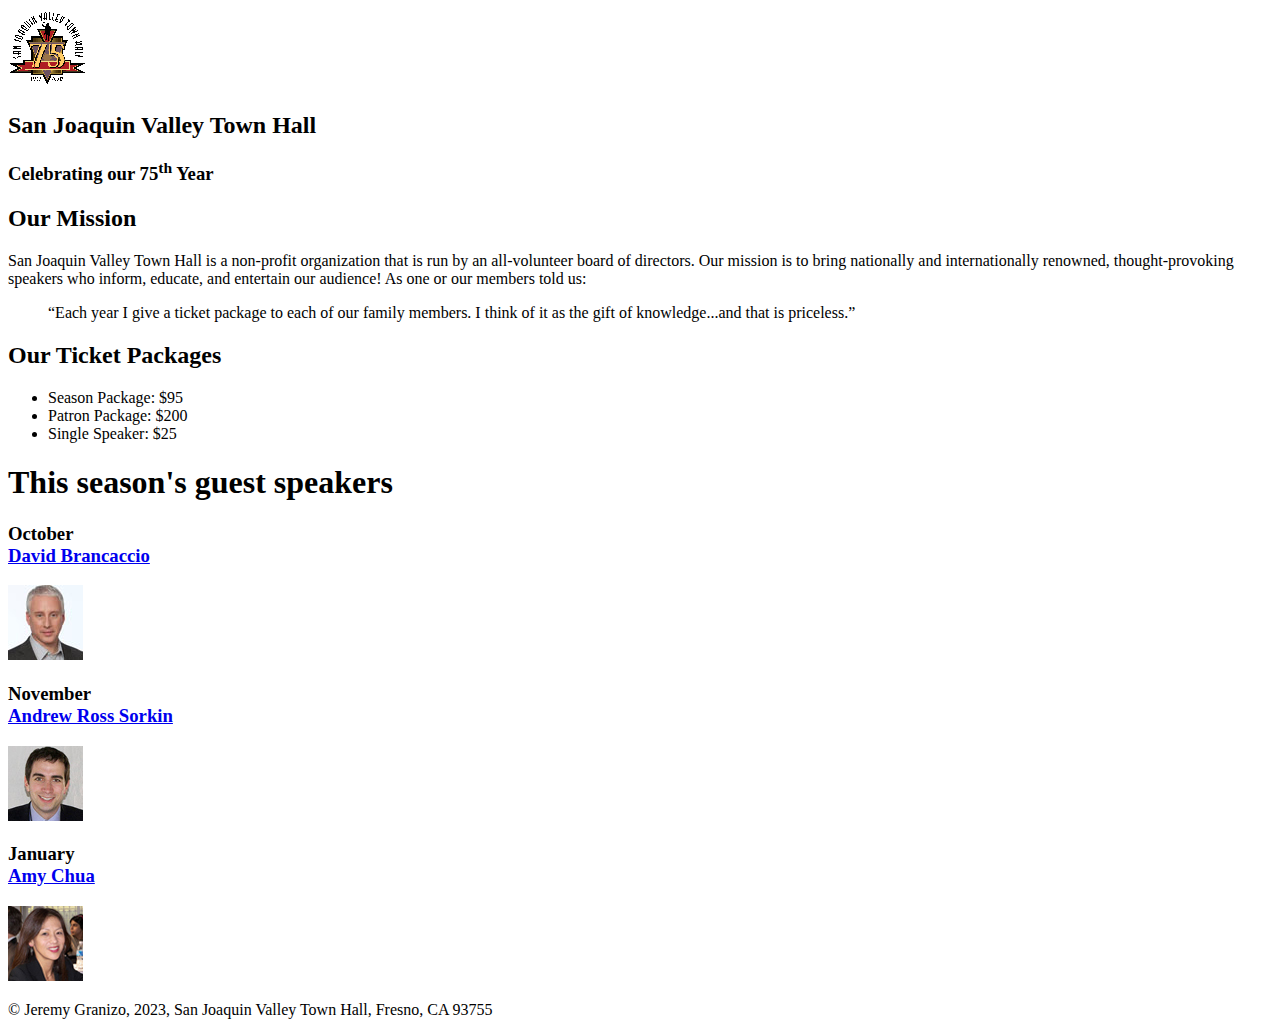
<file: A07/index.html>
<!DOCTYPE html>
<html lang="en">

<head>
	<meta charset="utf-8">
	<title>San Joaquin Valley Town Hall</title>
	<link rel="shortcut icon" href="images/favicon.ico">
</head>

<body>
	<header>
		<img src="images/town_hall_logo.gif" alt="Town Hall logo" height="80">
		<h2>San Joaquin Valley Town Hall</h2>
		<h3>Celebrating our 75<sup>th</sup> Year</h3>
	</header>
	<main>
		<h2>Our Mission</h2>
		<p>San Joaquin Valley Town Hall is a non-profit organization that is run by an 
			all-volunteer board of directors. Our mission is to bring nationally and 
			internationally renowned, thought-provoking speakers who inform, educate, 
			and entertain our audience! As one or our members told us:</p>
		<blockquote>&ldquo;Each year I give a ticket package to each of our family members. 
			I think of it as the gift of knowledge...and that is priceless.&rdquo;</blockquote>

		<h2>Our Ticket Packages</h2>
		<ul>
			<li>Season Package: $95</li>
			<li>Patron Package: $200</li>
			<li>Single Speaker: $25</li>
		</ul>

		<h1>This season's guest speakers</h1>
		<h3>October<br><a href="speakers/brancaccio.html">David Brancaccio</a></h3>
		<img src="images/brancaccio75.jpg" alt="David Brancaccio photo">
		<h3>November<br><a href="speakers/sorkin.html">Andrew Ross Sorkin</a></h3>
		<img src="images/sorkin75.jpg" alt="Andrew Ross Sorkin photo">
		<h3>January<br><a href="speakers/chua.html">Amy Chua</a></h3>
		<img src="images/chua75.jpg" alt="Amy Chua photo">
	</main>
	<footer>
		<p>&copy; Jeremy Granizo, 2023, San Joaquin Valley Town Hall, Fresno, CA 93755</p>
	</footer>
</body>
</html>
</file>
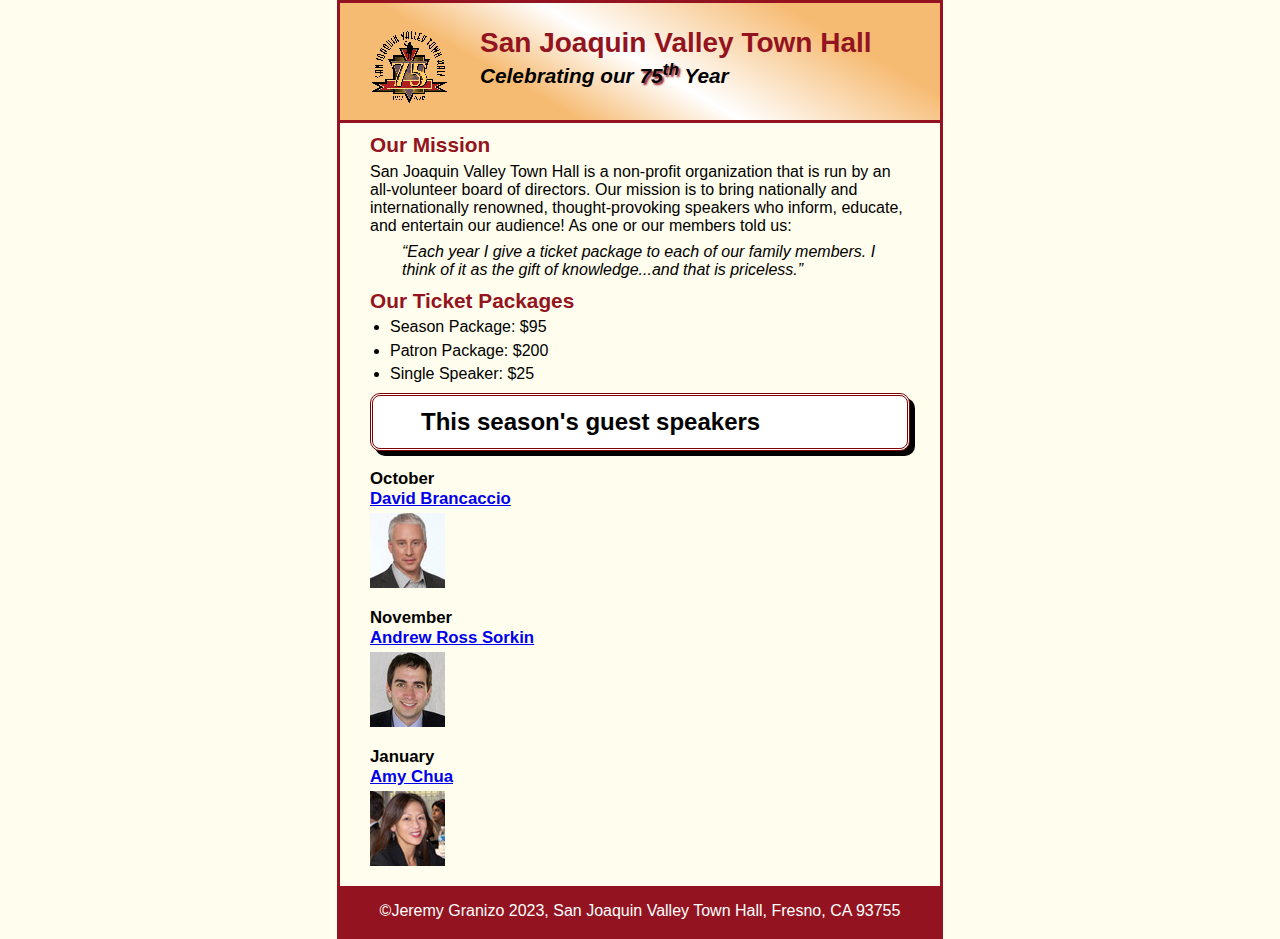
<file: A09/index.html>
<!DOCTYPE html>
<html lang="en">

<head>
	<meta charset="utf-8">
	<title>San Joaquin Valley Town Hall</title>
	<link rel="shortcut icon" href="images/favicon.ico">
	<link rel="stylesheet" href="styles/c5_main.css">
</head>

<body>
	<header>
		<img src="images/town_hall_logo.gif" alt="Town Hall logo" height="80">
		<h2>San Joaquin Valley Town Hall</h2>
		<h3>Celebrating our <span class="shadow">75<sup>th</sup></span> Year</h3>
	</header>
	<main>
		<h2>Our Mission</h2>
		<p>San Joaquin Valley Town Hall is a non-profit organization that is run by an 
			all-volunteer board of directors. Our mission is to bring nationally and 
			internationally renowned, thought-provoking speakers who inform, educate, 
			and entertain our audience! As one or our members told us:</p>
		<blockquote>&ldquo;Each year I give a ticket package to each of our family members. 
			I think of it as the gift of knowledge...and that is priceless.&rdquo;</blockquote>

		<h2>Our Ticket Packages</h2>
		<ul>
			<li>Season Package: $95</li>
			<li>Patron Package: $200</li>
			<li>Single Speaker: $25</li>
		</ul>

		<h1>This season's guest speakers</h1>
		<h3>October<br><a href="speakers/brancaccio.html">David Brancaccio</a></h3>
		<img src="images/brancaccio75.jpg" alt="David Brancaccio photo">
		<h3>November<br><a href="speakers/sorkin.html">Andrew Ross Sorkin</a></h3>
		<img src="images/sorkin75.jpg" alt="Andrew Ross Sorkin photo">
		<h3>January<br><a href="speakers/chua.html">Amy Chua</a></h3>
		<img src="images/chua75.jpg" alt="Amy Chua photo">
	</main>
	<footer>
		<p>&copy;Jeremy Granizo 2023, San Joaquin Valley Town Hall, Fresno, CA 93755</p>
	</footer>
</body>
</html>
</file>
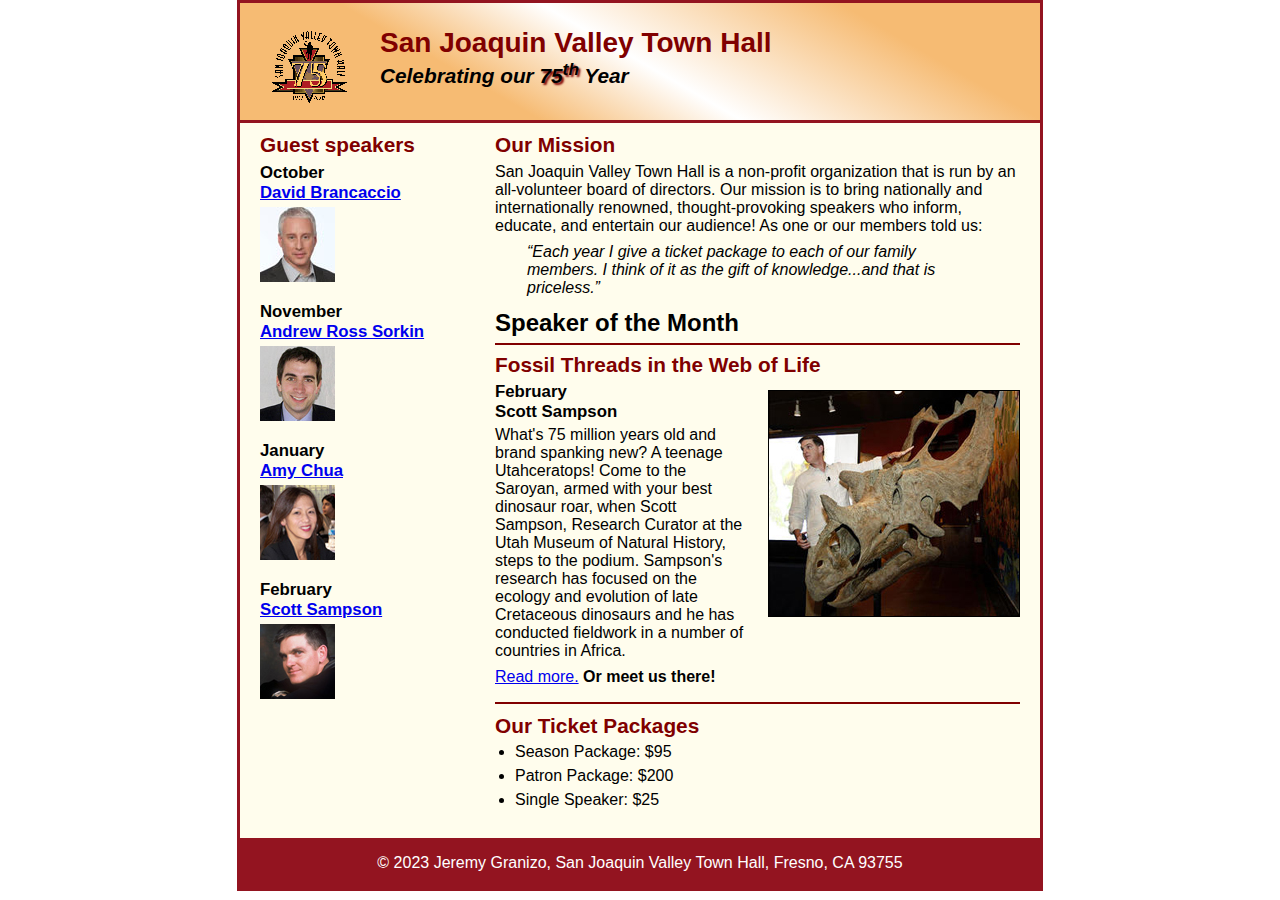
<file: A10/index.html>
<!DOCTYPE html>
<html lang="en">

<head>
	<meta charset="utf-8">
	<title>San Joaquin Valley Town Hall</title>
	<link rel="shortcut icon" href="images/favicon.ico">
	<link rel="stylesheet" href="styles/c6_main.css">
</head>

<body>
	<header>
		<img src="images/town_hall_logo.gif" alt="Town Hall logo" height="80">
		<h2>San Joaquin Valley Town Hall</h2>
		<h3>Celebrating our <span class="shadow">75<sup>th</sup></span> Year</h3>
	</header>
	<main>
		<section>
			<h2>Our Mission</h2>
			<p>San Joaquin Valley Town Hall is a non-profit organization that is run by an 
			   all-volunteer board of directors. Our mission is to bring nationally and 
			   internationally renowned, thought-provoking speakers who inform, educate, 
			   and entertain our audience! As one or our members told us:</p>
			<blockquote>&ldquo;Each year I give a ticket package to each of our family members. 
			I think of it as the gift of knowledge...and that is priceless.&rdquo;</blockquote>
			<h1>Speaker of the Month</h1>
			<article>
				<h2>Fossil Threads in the Web of Life</h2>
				<img src="images/sampson_dinosaur.jpg" alt="Scott Sampson with dinosaur">
				<h3>February<br>
				Scott Sampson</h3>
				<p>What's 75 million years old and brand spanking new? A teenage Utahceratops! 
				Come to the Saroyan, armed with your best dinosaur roar, when Scott Sampson, Research 
				Curator at the Utah Museum of Natural History, steps to the podium. Sampson's research 
				has focused on the ecology and evolution of late Cretaceous dinosaurs and he has conducted 
				fieldwork in a number of countries in Africa.</p>
				<p><a href="speakers/c6_sampson.html">Read more.</a>&nbsp;<b>Or meet us there!</b></p>
			</article>
			
			<h2>Our Ticket Packages</h2>
			<ul>
				<li>Season Package: $95</li>
				<li>Patron Package: $200</li>
				<li>Single Speaker: $25</li>
			</ul>
		</section>
		
		<aside>
			<h2>Guest speakers</h2>
			<h3>October<br><a href="speakers/brancaccio.html">David Brancaccio</a></h3>
			<img src="images/brancaccio75.jpg" alt="David Brancaccio photo">
			<h3>November<br><a href="speakers/sorkin.html">Andrew Ross Sorkin</a></h3>
			<img src="images/sorkin75.jpg" alt="Andrew Ross Sorkin photo">
			<h3>January<br><a href="speakers/chua.html">Amy Chua</a></h3>
			<img src="images/chua75.jpg" alt="Amy Chua photo">
			<h3>February<br><a href="speakers/c6_sampson.html">Scott Sampson</a></h3>
			<img src="images/sampson75.jpg" alt="Scott Sampson photo">
		</aside>
	</main>
	<footer>
		<p>&copy; 2023 Jeremy Granizo, San Joaquin Valley Town Hall, Fresno, CA 93755</p>
	</footer>
</body>
</html>
</file>
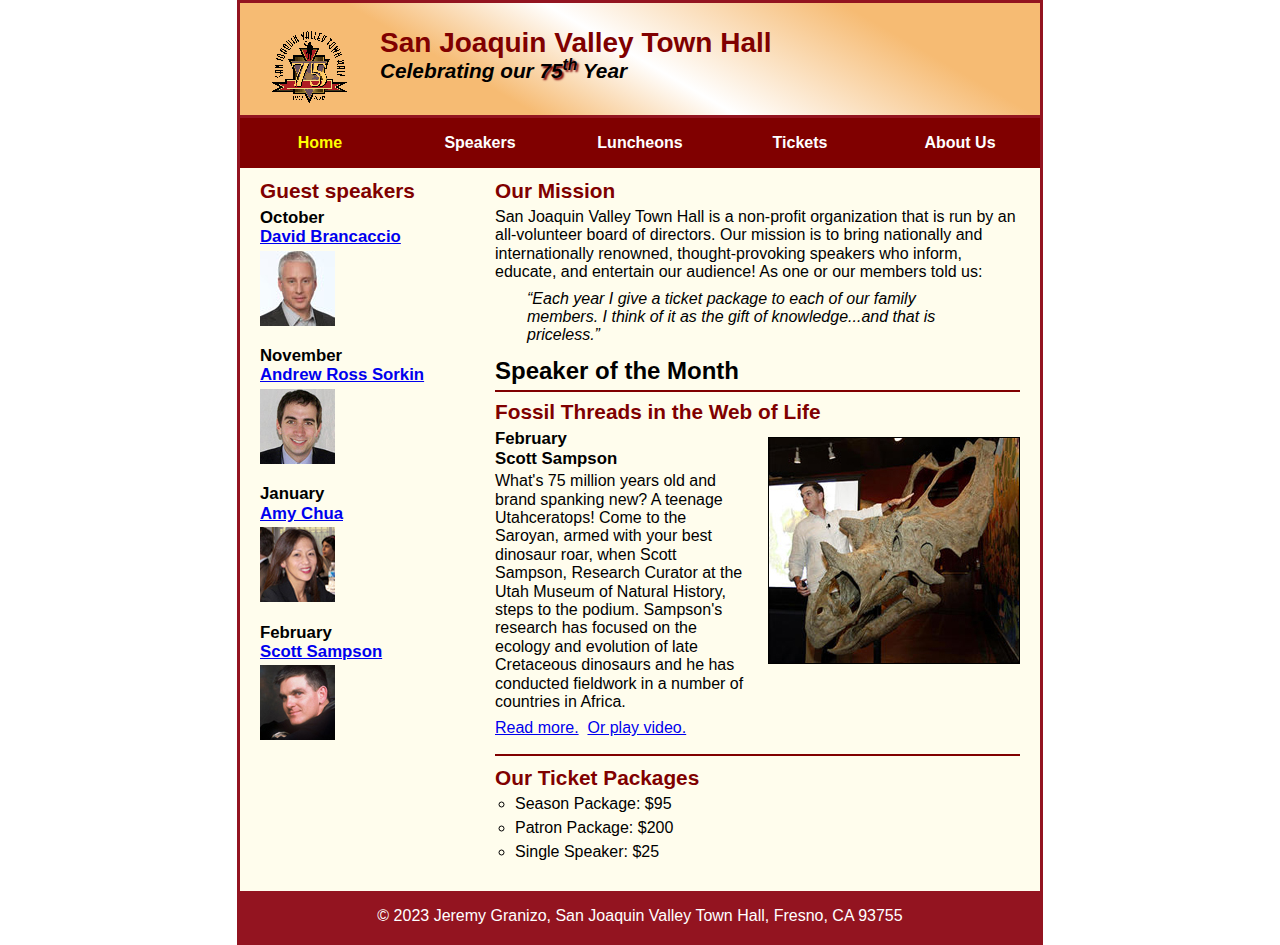
<file: A11/index.html>
<!DOCTYPE html>
<html lang="en">

<head>
	<meta charset="utf-8">
	<title>San Joaquin Valley Town Hall</title>
	<link rel="shortcut icon" href="images/favicon.ico">
	<link rel="stylesheet" href="styles/normalize.css">
	<link rel="stylesheet" href="styles/c7_main.css">
</head>

<body>
	<header>
		<img src="images/town_hall_logo.gif" alt="Town Hall logo" height="80">
		<h2>San Joaquin Valley Town Hall</h2>
		<h3>Celebrating our <span class="shadow">75<sup>th</sup></span> Year</h3>
	</header>
	<nav id="nav_menu">
    	<ul>
        	<li><a href="index.html" class="current">Home</a></li>
        	<li><a href="speakers.html">Speakers</a></li>
        	<li><a href="luncheons.html">Luncheons</a></li>
        	<li><a href="tickets.html">Tickets</a></li>
        	<li><a href="aboutus.html"> About Us</a>
            	<ul>
                	<li><a href="#">Our History</a></li>
                	<li><a href="#">Board of Directors</a></li>
                	<li><a href="#">Past Speakers</a></li>
                	<li><a href="#">Contact Information</a></li>
            	</ul>
        	</li>
    	</ul>
	</nav>
	<main>
		<section>
			<h2>Our Mission</h2>
			<p>San Joaquin Valley Town Hall is a non-profit organization that is run by an 
			   all-volunteer board of directors. Our mission is to bring nationally and 
			   internationally renowned, thought-provoking speakers who inform, educate, 
			   and entertain our audience! As one or our members told us:</p>
			<blockquote>&ldquo;Each year I give a ticket package to each of our family members. 
			I think of it as the gift of knowledge...and that is priceless.&rdquo;</blockquote>
			
			<h1>Speaker of the Month</h1>
			<article>
				<h2>Fossil Threads in the Web of Life</h2>
				<img src="images/sampson_dinosaur.jpg" alt="Scott Sampson with dinosaur">
				<h3>February<br>
				Scott Sampson</h3>
				<p>What's 75 million years old and brand spanking new? A teenage Utahceratops! 
				Come to the Saroyan, armed with your best dinosaur roar, when Scott Sampson, Research 
				Curator at the Utah Museum of Natural History, steps to the podium. Sampson's research 
				has focused on the ecology and evolution of late Cretaceous dinosaurs and he has conducted 
				fieldwork in a number of countries in Africa.</p>
				<p>
					<a href="speakers/c7_sampson.html">Read more.</a>&nbsp;
					<a href="media/sampson.mp4" target="_blank">Or play video.</a>
				</p>
			</article>
			
			<h2>Our Ticket Packages</h2>
			<ul>
				<li>Season Package: $95</li>
				<li>Patron Package: $200</li>
				<li>Single Speaker: $25</li>
			</ul>
		</section>
		<aside>
			<h2>Guest speakers</h2>
			<h3>October<br><a href="speakers/brancaccio.html">David Brancaccio</a></h3>
			<img src="images/brancaccio75.jpg" alt="David Brancaccio photo">
			<h3>November<br><a href="speakers/sorkin.html">Andrew Ross Sorkin</a></h3>
			<img src="images/sorkin75.jpg" alt="Andrew Ross Sorkin photo">
			<h3>January<br><a href="speakers/chua.html">Amy Chua</a></h3>
			<img src="images/chua75.jpg" alt="Amy Chua photo">
			<h3>February<br><a href="speakers/c7_sampson.html">Scott Sampson</a></h3>
			<img src="images/sampson75.jpg" alt="Scott Sampson photo">
		</aside>
	</main>
	<footer>
		<p>&copy; 2023 Jeremy Granizo, San Joaquin Valley Town Hall, Fresno, CA 93755</p>
	</footer>
</body>
</html>
</file>
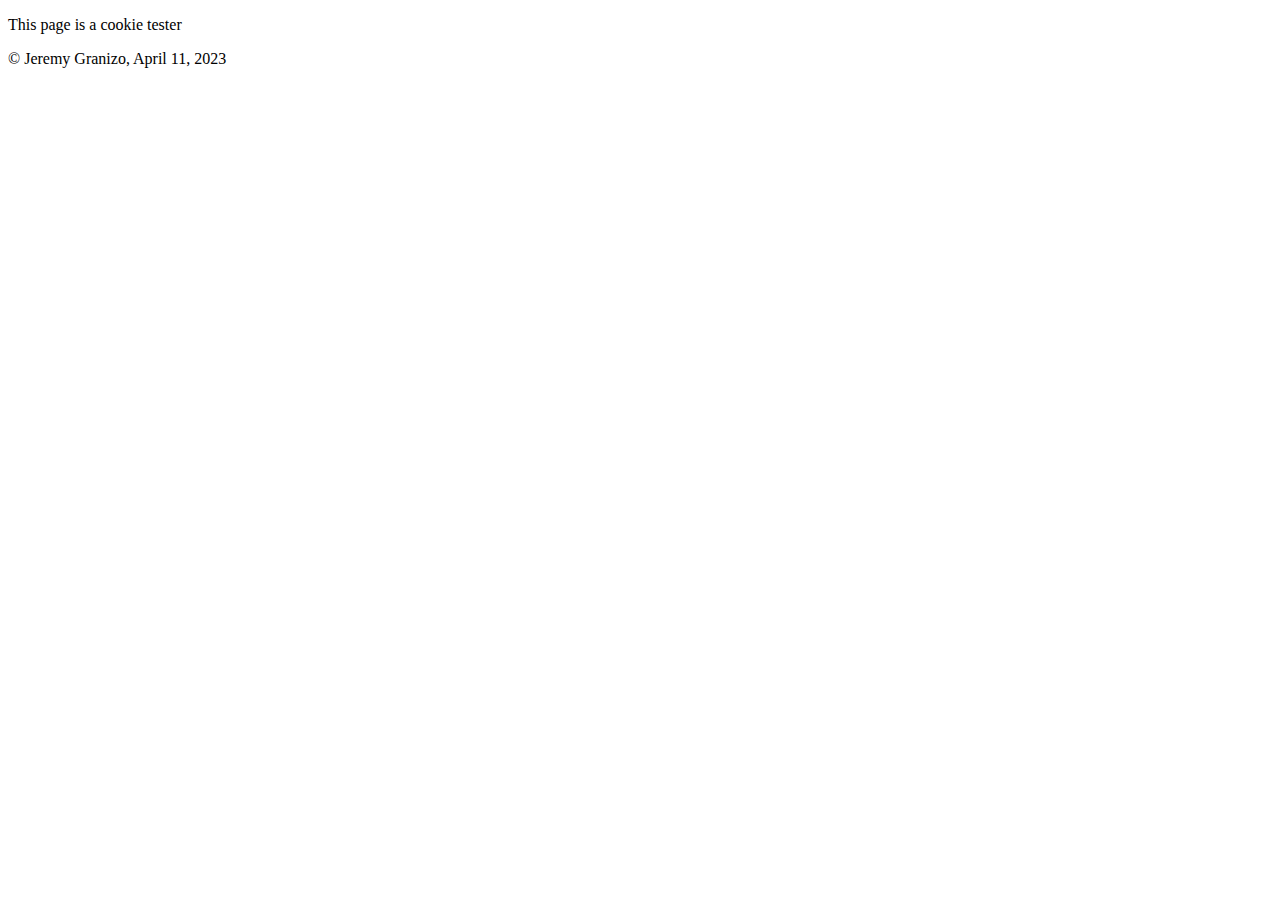
<file: A12/index.html>
<!DOCTYPE html>
<html>

<head>
    <script>
        function setCookie(cname,cvalue,exdays) {
            var d = new Date();
            d.setTime(d.getTime() + (exdays*24*60*60*1000));
            var expires = "expires=" + d.toGMTString();
            document.cookie = cname + "=" + cvalue + ";" + expires + ";path=/";
        }

        function getCookie(cname) {
            var name = cname + "=";
            var decodedCookie = decodeURIComponent(document.cookie);
            var ca = decodedCookie.split(';');
            for(var i = 0; i < ca.length; i++) {
                var c = ca[i];
                while (c.charAt(0) == ' ') {
                    c = c.substring(1);
                }
                if (c.indexOf(name) == 0) {
                    return c.substring(name.length, c.length);
                }
            }
            return "";
        }

        function checkCookie() {
            var user=getCookie("username");
            if (user != "") {
                alert("Welcome back " + user);
            }
            else {
                user = prompt("Please enter your name:","");
                if (user != "" && user != null) {
                    setCookie("username", user, 13);
                }
            }
        }
    </script>
</head>

<body onload="checkCookie()"></body>
<p>This page is a cookie tester</p>

<footer>
    <p>&copy;  Jeremy Granizo, April 11, 2023</p>
</footer>

</html>
</file>
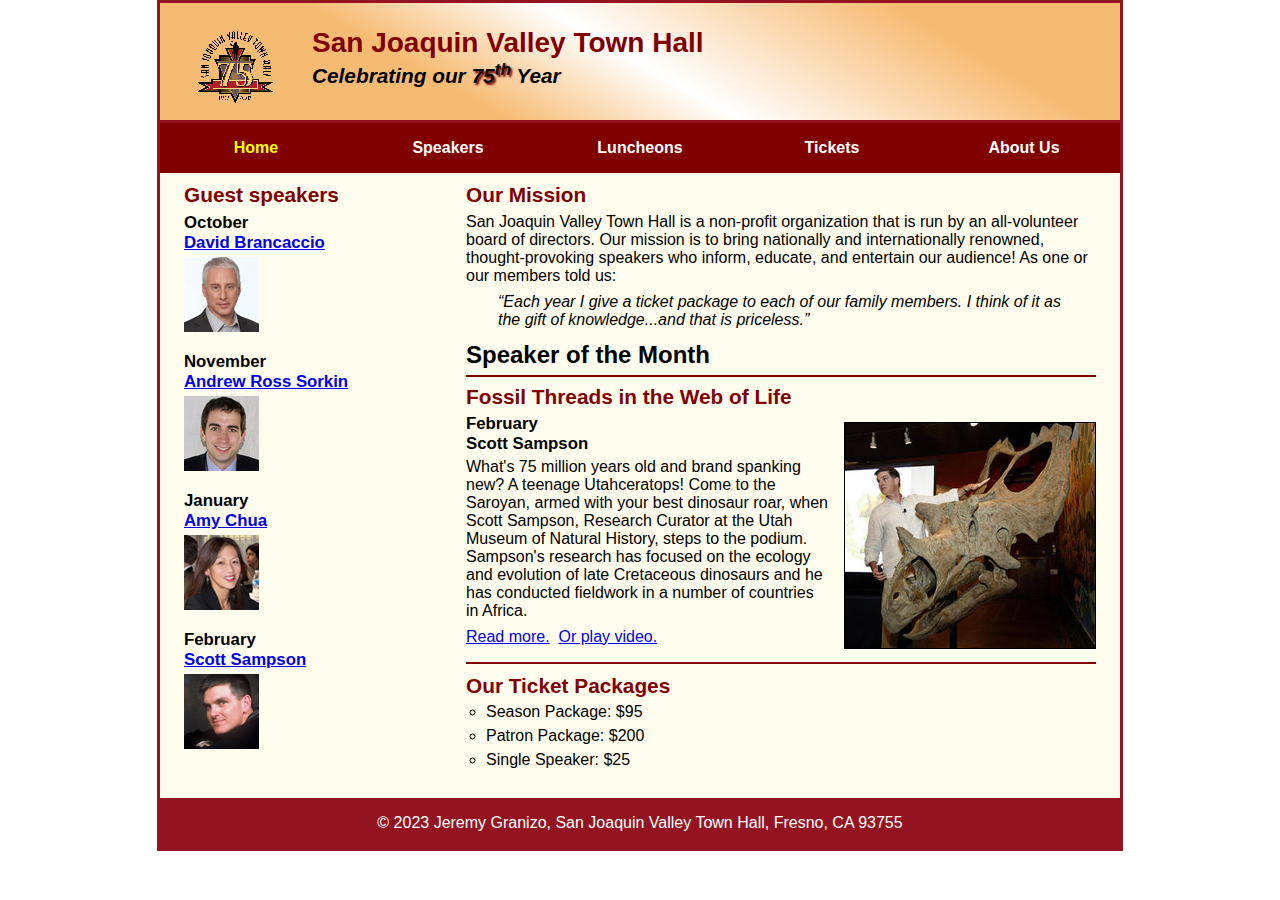
<file: A13/index.html>
<!DOCTYPE html>
<html lang="en">

<head>
	<meta charset="utf-8">
	<meta name="viewport" content="width=device-width, initial-scale=1">
	<title>San Joaquin Valley Town Hall</title>
	<link rel="shortcut icon" href="images/favicon.ico">
	<link rel="stylesheet" href="styles/c8_main.css">
    <link rel="stylesheet" href="styles/slicknav.css">
    <script src="https://code.jquery.com/jquery-3.6.0.min.js"></script>
    <script src="js/jquery.slicknav.min.js"></script>
	<script type="text/javascript">
    	$(document).ready(function(){
			$('#nav_menu').slicknav({prependTo:"#mobile_menu"});
    	});
    </script>
</head>

<body>
	<header>
		<img src="images/town_hall_logo.gif" alt="Town Hall logo" height="80">
		<h2>San Joaquin Valley Town Hall</h2>
		<h3>Celebrating our <span class="shadow">75<sup>th</sup></span> Year</h3>
	</header>
    <nav id="mobile_menu"></nav>
	<nav id="nav_menu">
    	<ul>
        	<li><a href="index.html" class="current">Home</a></li>
        	<li><a href="speakers.html">Speakers</a></li>
        	<li><a href="luncheons.html">Luncheons</a></li>
        	<li><a href="tickets.html">Tickets</a></li>
        	<li><a href="aboutus.html"> About Us</a>
            	<ul>
                	<li><a href="#">Our History</a></li>
                	<li><a href="#">Board of Directors</a></li>
                	<li><a href="#">Past Speakers</a></li>
                	<li><a href="#">Contact Information</a></li>
            	</ul>
        	</li>
    	</ul>
	</nav>
	<main>
		<section>
			<h2>Our Mission</h2>
			<p>San Joaquin Valley Town Hall is a non-profit organization that is run by an 
			   all-volunteer board of directors. Our mission is to bring nationally and 
			   internationally renowned, thought-provoking speakers who inform, educate, 
			   and entertain our audience! As one or our members told us:</p>
			<blockquote>&ldquo;Each year I give a ticket package to each of our family members. 
			I think of it as the gift of knowledge...and that is priceless.&rdquo;</blockquote>
			
			<h1>Speaker of the Month</h1>
			<article>
				<h2>Fossil Threads in the Web of Life</h2>
				<img src="images/sampson_dinosaur.jpg" alt="Scott Sampson with dinosaur">
				<h3>February<br>
				Scott Sampson</h3>
				<p>What's 75 million years old and brand spanking new? A teenage Utahceratops! 
				Come to the Saroyan, armed with your best dinosaur roar, when Scott Sampson, Research 
				Curator at the Utah Museum of Natural History, steps to the podium. Sampson's research 
				has focused on the ecology and evolution of late Cretaceous dinosaurs and he has conducted 
				fieldwork in a number of countries in Africa.</p>
				<p>
					<a href="speakers/c7_sampson.html">Read more.</a>&nbsp;
					<a href="media/sampson.swf" target="_blank">Or play video.</a>
				</p>
			</article>
			
			<h2>Our Ticket Packages</h2>
			<ul>
				<li>Season Package: $95</li>
				<li>Patron Package: $200</li>
				<li>Single Speaker: $25</li>
			</ul>
		</section>
		<aside>
			<h2>Guest speakers</h2>
			<div id="speakers">
			<h3>October<br><a href="speakers/brancaccio.html">David Brancaccio</a></h3>
			<img src="images/brancaccio75.jpg" alt="David Brancaccio photo">
			<h3>November<br><a href="speakers/sorkin.html">Andrew Ross Sorkin</a></h3>
			<img src="images/sorkin75.jpg" alt="Andrew Ross Sorkin photo">
			<h3>January<br><a href="speakers/chua.html">Amy Chua</a></h3>
			<img src="images/chua75.jpg" alt="Amy Chua photo">
			<h3>February<br><a href="speakers/c7_sampson.html">Scott Sampson</a></h3>
			<img src="images/sampson75.jpg" alt="Scott Sampson photo">
			</div>
		</aside>
	</main>
	<footer>
		<p>&copy; 2023 Jeremy Granizo, San Joaquin Valley Town Hall, Fresno, CA 93755</p>
	</footer>
</body>
</html>
</file>
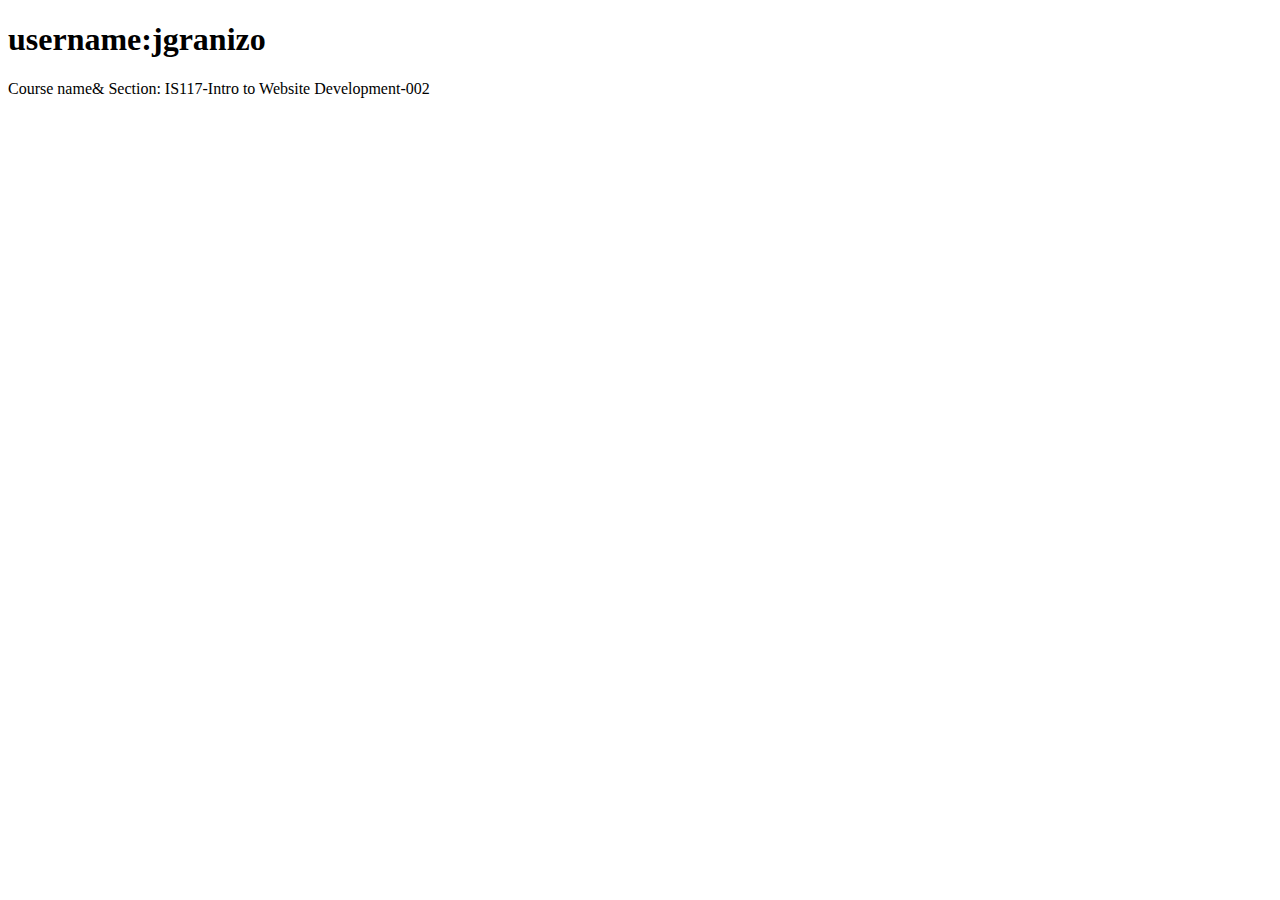
<file: A06/my-first-web-page.html>
<!DOCTYPE html>
<html lang="en">
<head>
  <meta charset="UTF-8">
  <title>A06</title>


</head>
<body>
<h1>username:jgranizo</h1>
<p>Course name& Section: IS117-Intro to Website Development-002</p>
</body>
</html>
</file>
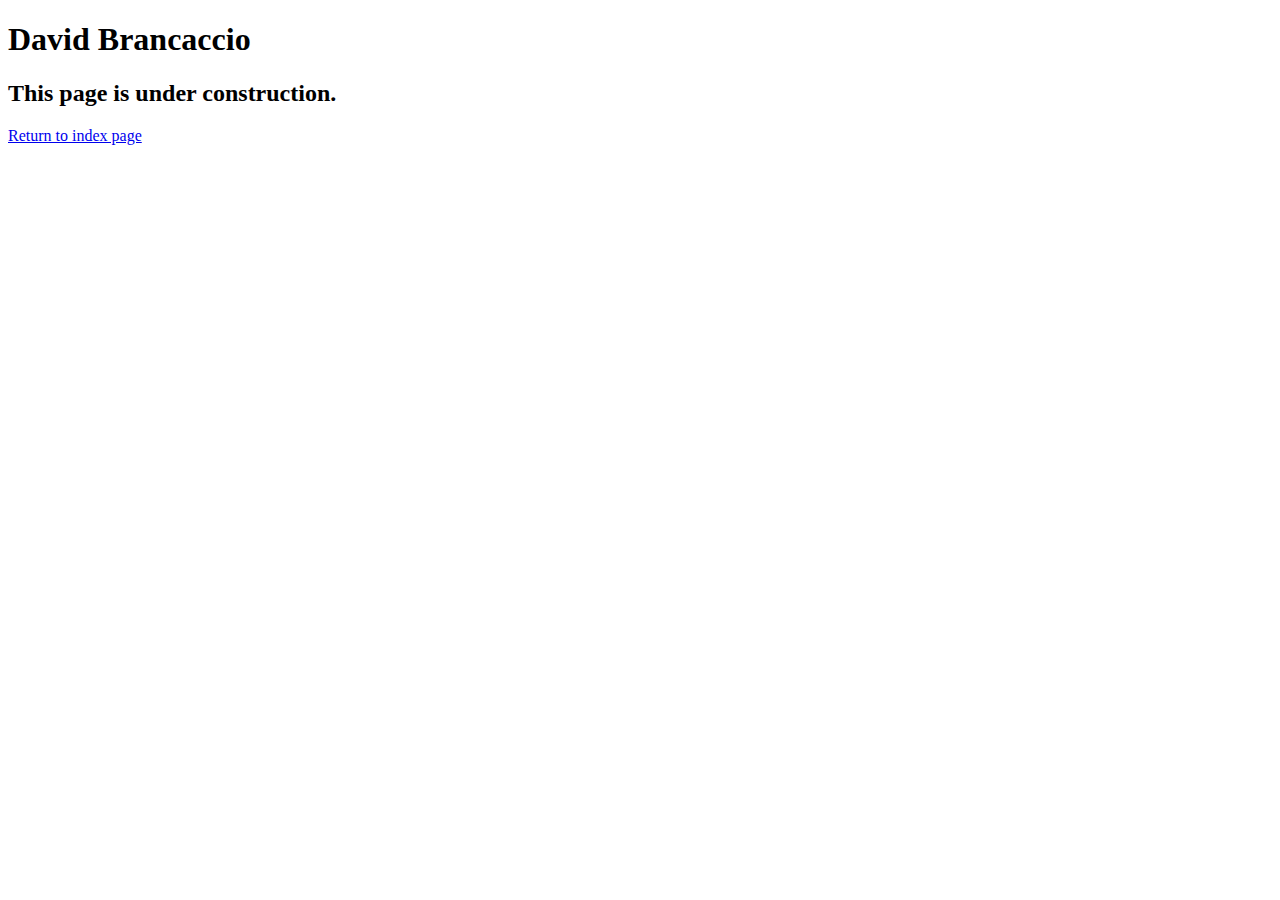
<file: A07/speakers/brancaccio.html>
<!DOCTYPE html>
<html lang="en">

<head>
	<meta charset="utf-8">
	<title>San Joaquin Valley Town Hall</title>
	<link rel="shortcut icon" href="images/favicon.ico">
</head>

<body>
    <main>
	    <h1>David Brancaccio</h1>
	    <h2>This page is under construction.</h2>
	    <a href="../index.html"><p>Return to index page</p></a>
    </main>
</body>

</html>
</file>
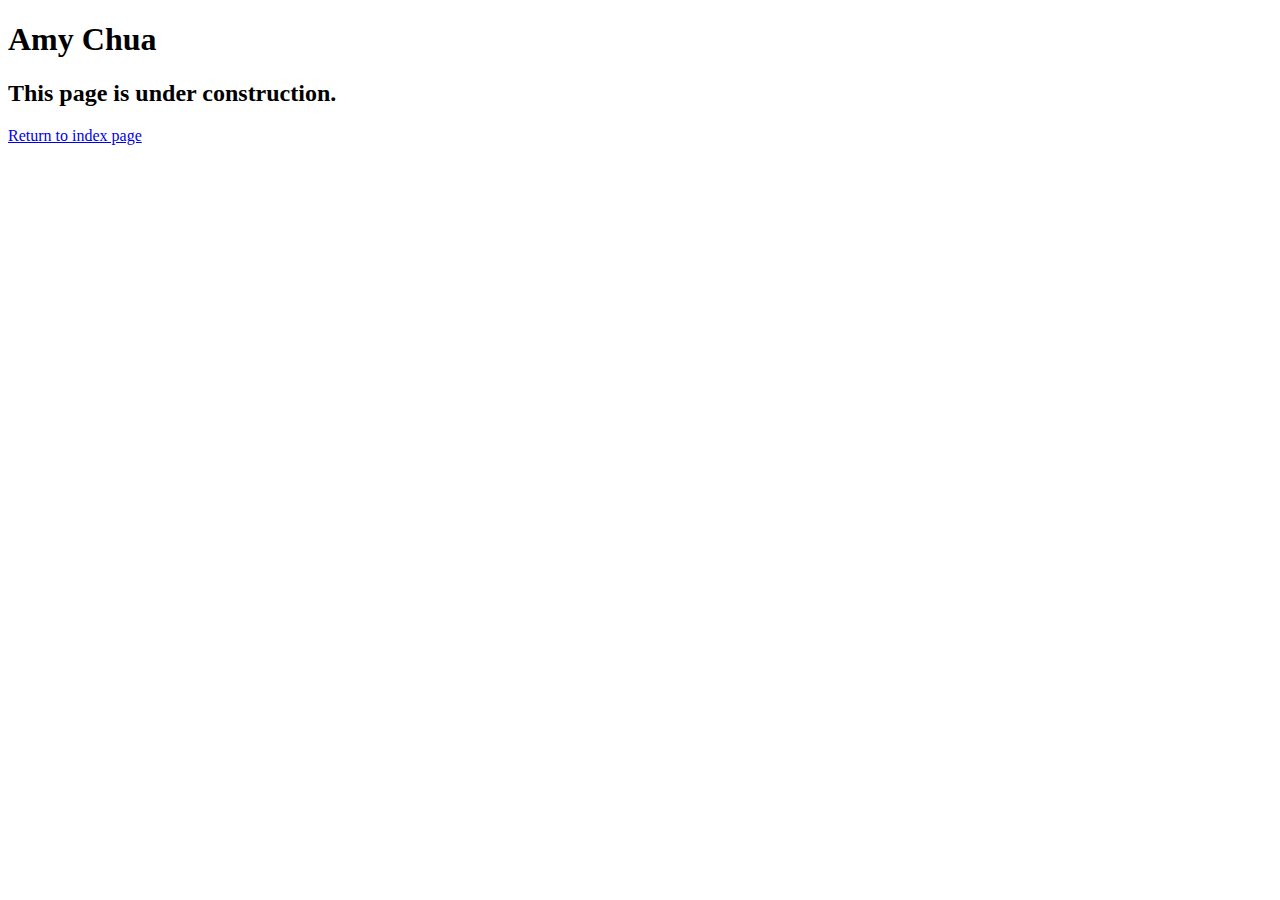
<file: A07/speakers/chua.html>
<!DOCTYPE html>
<html lang="en">

<head>
	<meta charset="utf-8">
	<title>San Joaquin Valley Town Hall</title>
	<link rel="shortcut icon" href="images/favicon.ico">
</head>

<body>
	<main>
		<h1>Amy Chua</h1>
		<h2>This page is under construction.</h2>
			<a href="../index.html"><p>Return to index page</p></a>
	</main>
</body>

</html>
</file>
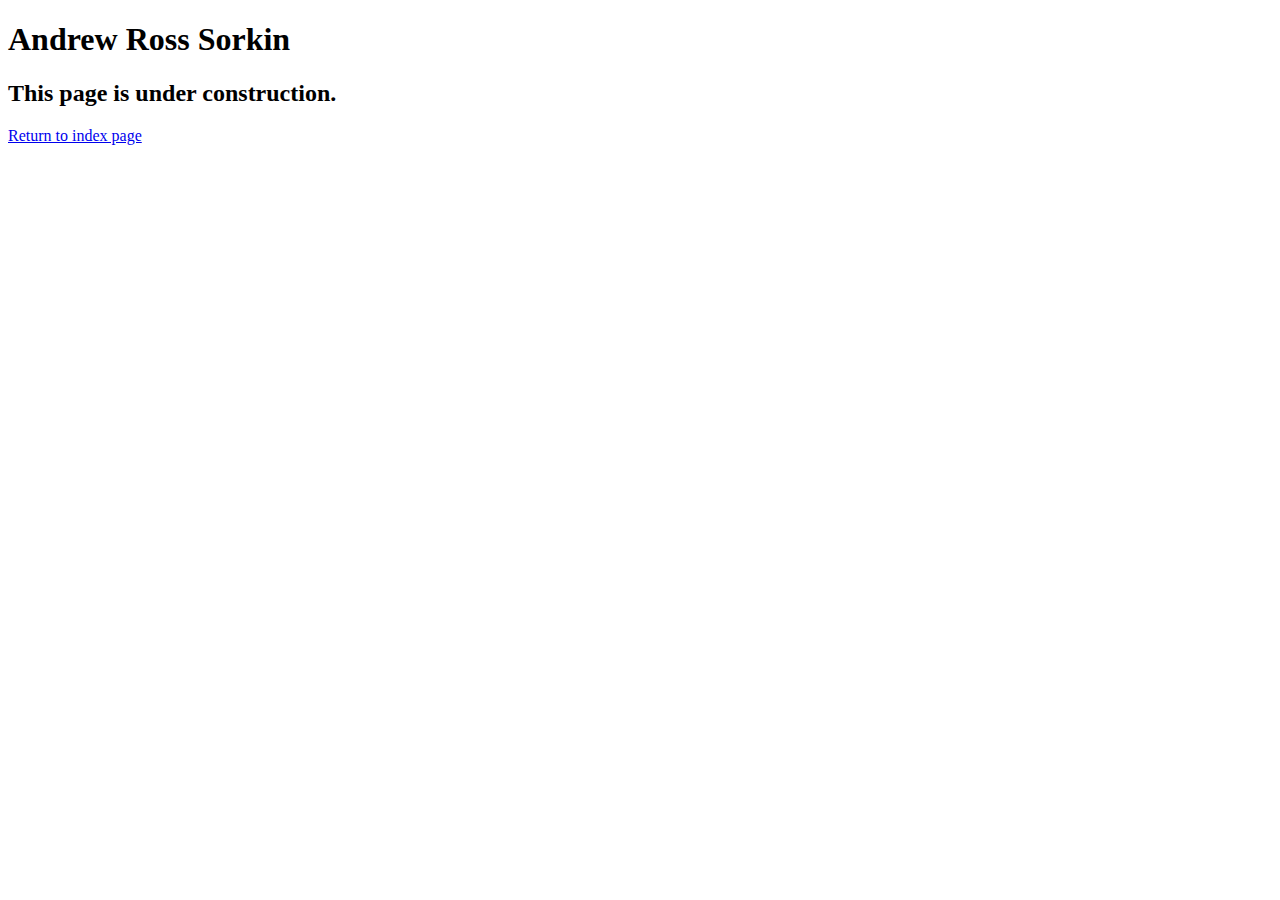
<file: A07/speakers/sorkin.html>
<!DOCTYPE html>
<html lang="en">

<head>
	<meta charset="utf-8">
	<title>San Joaquin Valley Town Hall</title>
	<link rel="shortcut icon" href="images/favicon.ico">
</head>

<body>
	<main>
		<h1>Andrew Ross Sorkin</h1>
		<h2>This page is under construction.</h2>
		<a href="../index.html"><p>Return to index page</p></a>
	</main>
</body>

</html>
</file>
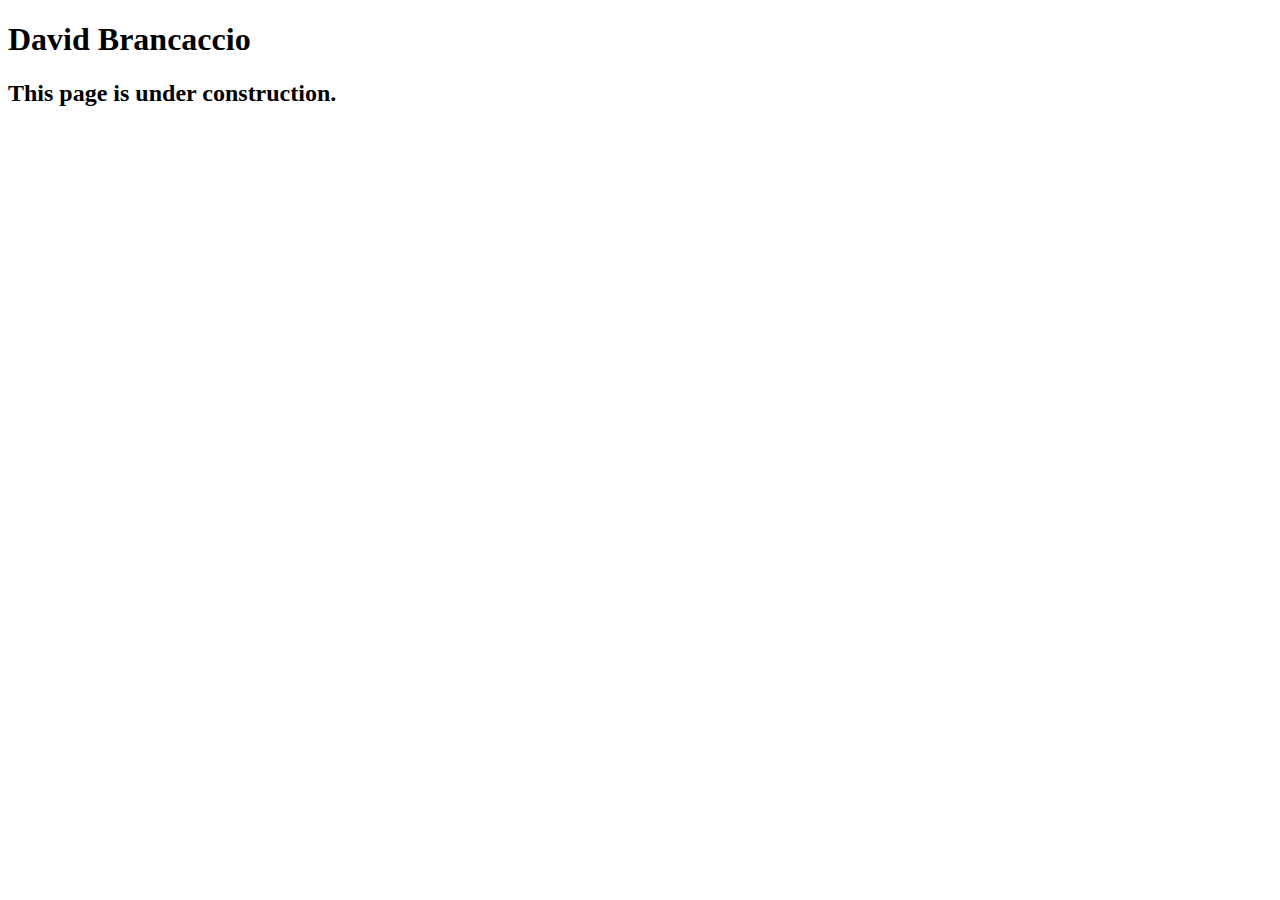
<file: A09/speakers/brancaccio.html>
<!DOCTYPE html>
<html lang="en">

<head>
	<meta charset="utf-8">
	<title>San Joaquin Valley Town Hall</title>
	<link rel="shortcut icon" href="images/favicon.ico">
</head>

<body>
    <main>
	    <h1>David Brancaccio</h1>
	    <h2>This page is under construction.</h2>	        
    </main>
</body>

</html>
</file>
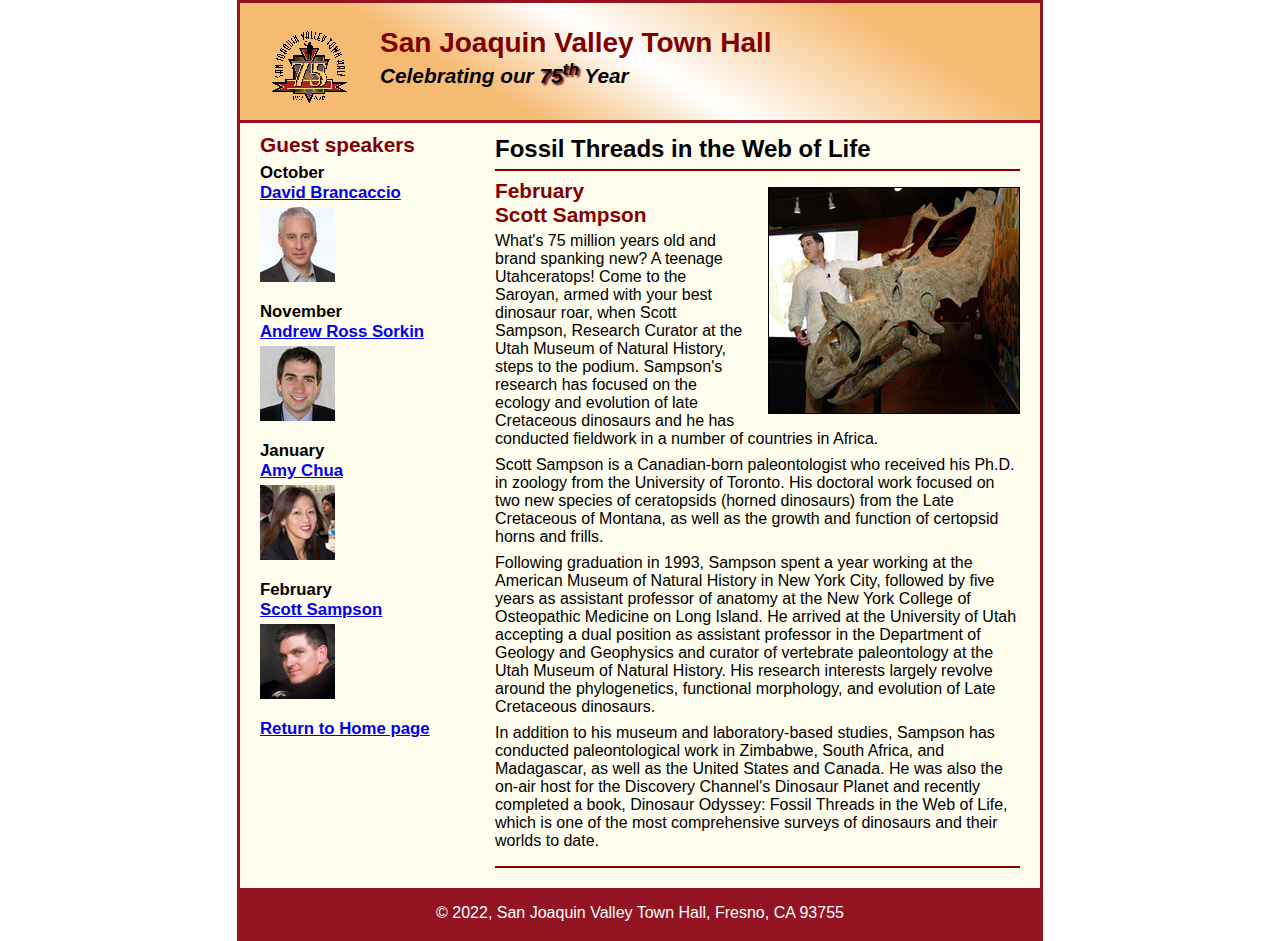
<file: A09/speakers/c6_sampson.html>
<!DOCTYPE html>
<html lang="en">

<head>
	<meta charset="utf-8">
	<title>San Joaquin Valley Town Hall</title>
	<link rel="shortcut icon" href="../images/favicon.ico">
	<link rel="stylesheet" href="../styles/c6_speaker.css">
</head>

<body>
	<header>
		<img src="../images/town_hall_logo.gif" alt="Town Hall logo" height="80">
		<h2>San Joaquin Valley Town Hall</h2>
		<h3>Celebrating our <span class="shadow">75<sup>th</sup></span> Year</h3>
	</header>
	<main>
		<section>
			<h1>Fossil Threads in the Web of Life</h1>
			<article>
				<img src="../images/sampson_dinosaur.jpg" alt="Scott Sampson with dinosaur">
				<h2>February<br>Scott Sampson</h2>
				<p>What's 75 million years old and brand spanking new? A teenage Utahceratops! Come to the 
				   Saroyan, armed with your best dinosaur roar, when Scott Sampson, Research Curator at the 
				   Utah Museum of Natural History, steps to the podium. Sampson's research has focused on the 
				   ecology and evolution of late Cretaceous dinosaurs and he has conducted fieldwork in a number 
				   of countries in Africa.</p>
				<p>Scott Sampson is a Canadian-born paleontologist who received his Ph.D. in zoology from the 
				   University of Toronto. His doctoral work focused on two new species of ceratopsids (horned 
				   dinosaurs) from the Late Cretaceous of Montana, as well as the growth and function of certopsid 
				   horns and frills.</p>
				<p>Following graduation in 1993, Sampson spent a year working at the American Museum of Natural 
				   History in New York City, followed by five years as assistant professor of anatomy at the New 
				   York College of Osteopathic Medicine on Long Island. He arrived at the University of Utah 
				   accepting a dual position as assistant professor in the Department of Geology and Geophysics 
				   and curator of vertebrate paleontology at the Utah Museum of Natural History. His research 
				   interests largely revolve around the phylogenetics, functional morphology, and evolution of 
				   Late Cretaceous dinosaurs.</p>
				<p>In addition to his museum and laboratory-based studies, Sampson has conducted paleontological 
				   work in Zimbabwe, South Africa, and Madagascar, as well as the United States and Canada. He was 
				   also the on-air host for the Discovery Channel's Dinosaur Planet and recently completed a book, 
				   Dinosaur Odyssey: Fossil Threads in the Web of Life, which is one of the most 
				   comprehensive surveys of dinosaurs and their worlds to date.</p>
			</article>
		</section>
		
		<aside>
			<h2>Guest speakers</h2>
			<h3>October<br><a href="../speakers/brancaccio.html">David Brancaccio</a></h3>
			<img src="../images/brancaccio75.jpg" alt="David Brancaccio photo">
			<h3>November<br><a href="../speakers/sorkin.html">Andrew Ross Sorkin</a></h3>
			<img src="../images/sorkin75.jpg" alt="Andrew Ross Sorkin photo">
			<h3>January<br><a href="../speakers/chua.html">Amy Chua</a></h3>
			<img src="../images/chua75.jpg" alt="Amy Chua photo">
			<h3>February<br><a href="../speakers/c6_sampson.html">Scott Sampson</a></h3>
			<img src="../images/sampson75.jpg" alt="Scott Sampson photo">
			<h3><a href="../c6_index.html">Return to Home page</a></h3>
		</aside>
	</main>
	<footer>
		<p>&copy; 2022, San Joaquin Valley Town Hall, Fresno, CA 93755</p>
	</footer>
</body>
</html>
</file>
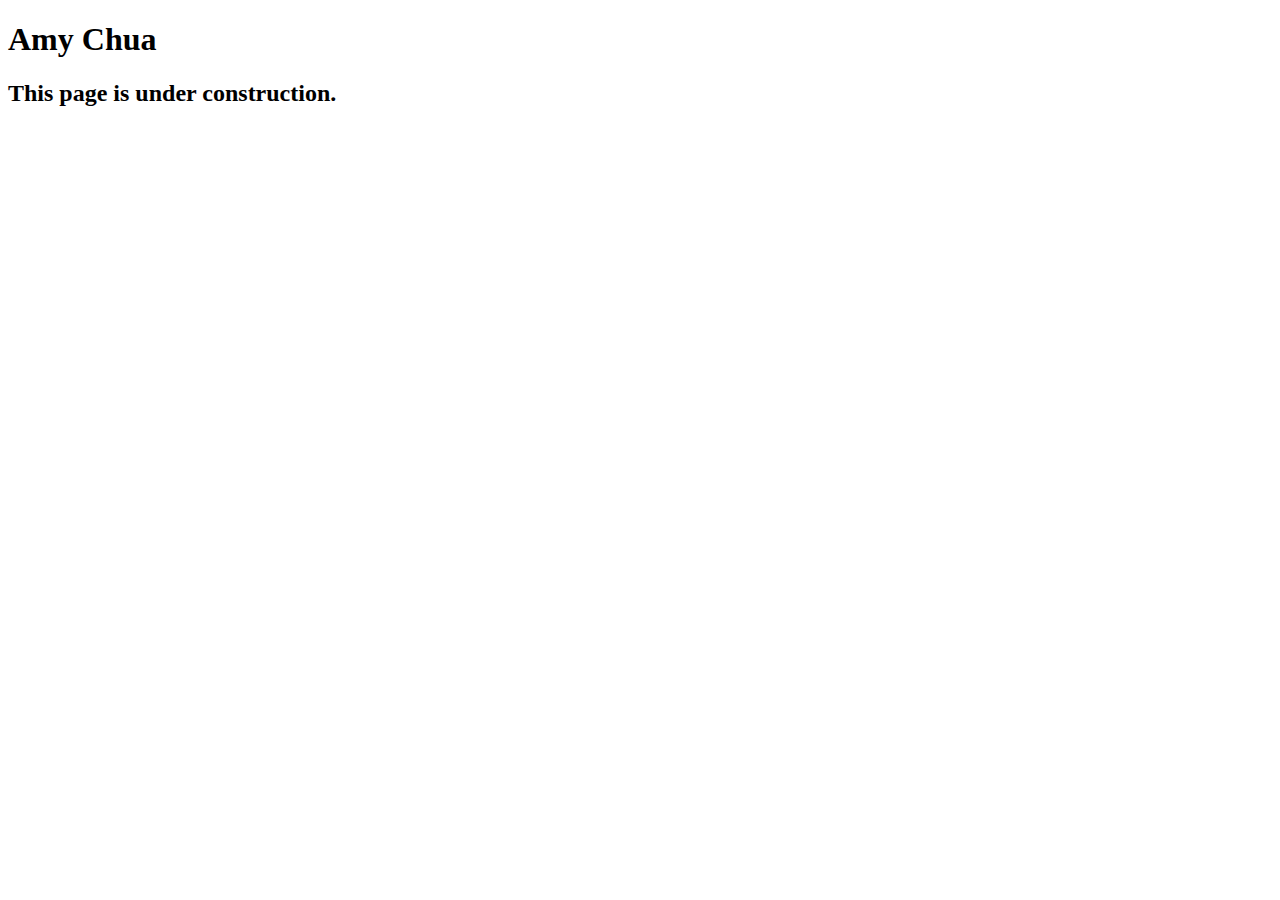
<file: A09/speakers/chua.html>
<!DOCTYPE html>
<html lang="en">

<head>
	<meta charset="utf-8">
	<title>San Joaquin Valley Town Hall</title>
	<link rel="shortcut icon" href="images/favicon.ico">
</head>

<body>
	<main>
		<h1>Amy Chua</h1>
		<h2>This page is under construction.</h2>
	</main>
</body>

</html>
</file>
<file: A09/styles/c5_main.css>
/* custom property */
:root {
	--global-color-1: #931420;
}
*{
margin:0;
padding:0;
}
/* the styles for the elements */
body {

	font-family: Arial, Helvetica, sans-serif;
    font-size: 100%;
	width: 600px;
    margin: 0 auto;
	border: 3px solid #931420;
	background-color: #fffded;


}
a:focus, a:hover {
	font-style: italic;
}

/* the styles for the header */
header{
	padding: 1.5em 0 2em 0;
	border-bottom: 3px solid #931420;
	background-image: -moz-linear-gradient(
			30deg, #f6bb73 0%, #f6bb73 30%, white 50%, #f6bb73 80%, #f6bb73 100%);
	background-image: -webkit-linear-gradient(
			30deg, #f6bb73 0%, #f6bb73 30%, white 50%, #f6bb73 80%, #f6bb73 100%);
	background-image: -o-linear-gradient(
			30deg, #f6bb73 0%, #f6bb73 30%, white 50%, #f6bb73 80%, #f6bb73 100%);
	background-image: linear-gradient(
			30deg, #f6bb73 0%, #f6bb73 30%, white 50%, #f6bb73 80%, #f6bb73 100%);
}
header h2 {
	font-size: 175%;
	color: var(--global-color-1);

}
header h3 {
	font-size: 130%;
	font-style: italic;

}
header img {
	float: left;
	padding: 0 30px;
}
.shadow {
	text-shadow: 2px 2px 2px var(--global-color-1);
}
/* the styles for the main content */
main {
	clear: left;
}
main{
	padding: 0 30px;
}
main h1 {
	font-size: 150%;
	border: 3px double #800000;
	margin-bottom: .75em;
	border-radius: 10px;
	box-shadow: 5px 5px;
	padding: .5em 0 .5em 2em;
	background-color: white;
}
main h2 {
	color: var(--global-color-1);
	font-size: 130%;
	padding: .5em 0 .25em 0;
}
main h3 {
	font-size: 105%;
	padding-bottom: .25em;
}
main img {
	padding-bottom: 1em;
}
main p {
	padding-bottom: .5em;
}
main blockquote {
	padding: 0 2em;
	font-style: italic;
}
main ul {
	padding: 0 0 .25em 1.25em;
}
main li {
	padding-bottom: .35em;
}

/* the styles for the footer */
footer{
	background-color: #931420;
}
footer p {
	text-align: center;
	color: white;
	padding: 1em 0;
}
</file>
<file: A10/styles/c6_main.css>
/* the styles for the elements */
* {
	margin: 0;
	padding: 0;
}
html {
	background-color: white;
}
body {
	font-family: Arial, Helvetica, sans-serif;
    font-size: 100%;
    width: 800px;
    margin: 0 auto;
    border: 3px solid #931420;
    background-color: #fffded;
}
a:focus, a:hover {
	font-style: italic;
}
/* the styles for the header */
header {
	padding: 1.5em 0 2em 0;
	border-bottom: 3px solid #931420;
		background-image: -moz-linear-gradient(
	    30deg, #f6bb73 0%, #f6bb73 30%, white 50%, #f6bb73 80%, #f6bb73 100%);
	background-image: -webkit-linear-gradient(
	    30deg, #f6bb73 0%, #f6bb73 30%, white 50%, #f6bb73 80%, #f6bb73 100%);
	background-image: -o-linear-gradient(
	    30deg, #f6bb73 0%, #f6bb73 30%, white 50%, #f6bb73 80%, #f6bb73 100%);
	background-image: linear-gradient(
	    30deg, #f6bb73 0%, #f6bb73 30%, white 50%, #f6bb73 80%, #f6bb73 100%);
}
header h2 {
	font-size: 175%;
	color: #800000;
}
header h3 {
	font-size: 130%;
	font-style: italic;
}
header img {
	float: left;
	padding: 0 30px;
}
.shadow {
	text-shadow: 2px 2px 2px #800000;
}
/* the styles for the section */
section {
	width: 525px;
	float: right;
	padding: 0 20px 20px 20px;
}
section h1 {
	font-size: 150%;
	padding: .5em 0 .25em 0;
	margin: 0;
}
section h2 {
	color: #800000;
	font-size: 130%;
	padding: .5em 0 .25em 0;
}
section p {
	padding-bottom: .5em;
}
section blockquote {
	padding: 0 2em;
	font-style: italic;
}
section ul {
	padding: 0 0 .25em 1.25em;
}
section li {
	padding-bottom: .35em;
}

/* the styles for the article */
article {
	padding: .5em 0;
	border-top: 2px solid #800000;
	border-bottom: 2px solid #800000;
}
article h2 {
	padding-top: 0;
}
article h3 {
	font-size: 105%;
	padding-bottom: .25em;
}
article img {
	float: right;
	margin: .5em 0 1em 1em;
	border: 1px solid black;
}

/* the styles for the aside */
aside {
	width: 215px;
	float: right;
	padding: 0 0 20px 20px;
}
aside h2 {
	color: #800000;
	font-size: 130%;
	padding: .5em 0 .25em 0;
}
aside h3 {
	font-size: 105%;
	padding-bottom: .25em;
}
aside img {
	padding-bottom: 1em;
}

/* the styles for the footer */
footer {
	background-color: #931420;
	clear: both;

}
footer p {
	text-align: center;
	color: white;
	padding: 1em 0;
}
</file>
<file: A11/styles/c7_main.css>
/* the styles for the elements */
* {
	margin: 0;
	padding: 0;
}
html {
	background-color: white;
}
body {
	font-family: Arial, Helvetica, sans-serif;
    font-size: 100%;
    width: 800px;
    margin: 0 auto;
    border: 3px solid #931420;
    background-color: #fffded;
}
a:focus, a:hover {
	font-style: italic;
}
/* the styles for the header */
header {
	padding: 1.5em 0 2em 0;
	border-bottom: 3px solid #931420;
		background-image: -moz-linear-gradient(
	    30deg, #f6bb73 0%, #f6bb73 30%, white 50%, #f6bb73 80%, #f6bb73 100%);
	background-image: -webkit-linear-gradient(
	    30deg, #f6bb73 0%, #f6bb73 30%, white 50%, #f6bb73 80%, #f6bb73 100%);
	background-image: -o-linear-gradient(
	    30deg, #f6bb73 0%, #f6bb73 30%, white 50%, #f6bb73 80%, #f6bb73 100%);
	background-image: linear-gradient(
	    30deg, #f6bb73 0%, #f6bb73 30%, white 50%, #f6bb73 80%, #f6bb73 100%);
}
header h2 {
	font-size: 175%;
	color: #800000;
}
header h3 {
	font-size: 130%;
	font-style: italic;
}
header img {
	float: left;
	padding: 0 30px;
}
.shadow {
	text-shadow: 2px 2px 2px #800000;
}
/* the styles for the navigation menu */
#nav_menu ul {
	list-style-type: none;
	margin: 0;
	padding: 0;
	position: relative;
}
#nav_menu ul li {
	float: left;
}
#nav_menu ul li a {
    display: block;
    width: 160px;
    text-align: center;
    padding: 1em 0;
    text-decoration: none;
    background-color: #800000;
    color: white;
    font-weight: bold;
}
#nav_menu a.current {
	color: yellow;
}
#nav_menu ul ul {
    display: none;
    position: absolute;
    top: 100%;
}
#nav_menu ul ul li {
	float: none;
}
#nav_menu ul li:hover > ul {
	display: block;
}
#nav_menu > ul::after {
    content: "";
    clear: both;
    display: block;
}

/* the styles for the section */
section {
	width: 525px;
	float: right;
	padding: 0 20px 20px 20px;
}
section h1 {
	font-size: 150%;
	padding: .5em 0 .25em 0;
	margin: 0;
}
section h2 {
	color: #800000;
	font-size: 130%;
	padding: .5em 0 .25em 0;
}
section p {
	padding-bottom: .5em;
}
section blockquote {
	padding: 0 2em;
	font-style: italic;
}
section ul {
	padding: 0 0 .25em 1.25em;
	list-style-type: circle;
}
section li {
	padding-bottom: .35em;
}

/* the styles for the article */
article {
	padding: .5em 0;
	border-top: 2px solid #800000;
	border-bottom: 2px solid #800000;
}
article h2 {
	padding-top: 0;
}
article h3 {
	font-size: 105%;
	padding-bottom: .25em;
}
article img {
	float: right;
	margin: .5em 0 1em 1em;
	border: 1px solid black;
}

/* the styles for the aside */
aside {
	width: 215px;
	float: right;
	padding: 0 0 20px 20px;
}
aside h2 {
	color: #800000;
	font-size: 130%;
	padding: .5em 0 .25em 0;
}

aside h3 {
	font-size: 105%;
	padding-bottom: .25em;
}
aside img {
	padding-bottom: 1em;
}

/* the styles for the footer */
footer {
	background-color: #931420;
	clear: both;

}
footer p {
	text-align: center;
	color: white;
	padding: 1em 0;
}
</file>
<file: A13/styles/c8_main.css>
/* the styles for the elements */
* {
	margin: 0;
	padding: 0;
}
html {
	background-color: white;
}
body {
	font-family: Arial, Helvetica, sans-serif;
    font-size: 100%;
    width: 98%;                     /* changed from 800 pixels */
    max-width: 960px;
    margin: 0 auto;
    border: 3px solid #931420;
    background-color: #fffded;
}
a:focus, a:hover {
	font-style: italic;
}
/* the styles for the header */
header {
	padding: 1.5em 0 2em 0;
	border-bottom: 3px solid #931420;
	background-image: linear-gradient(
	    30deg, #f6bb73 0%, #f6bb73 30%, white 50%, #f6bb73 80%, #f6bb73 100%);
}
header h2 {
	font-size: 175%;
	color: #800000;
}
header h3 {
	font-size: 130%;
	font-style: italic;
}
header img {
	float: left;
	padding: 0 3.75%;            /* 30 / 800 x 100 */
}
.shadow {
	text-shadow: 2px 2px 2px #800000;
}
/* the styles for the navigation menu */
#nav_menu ul {
	list-style-type: none;
	margin: 0;
	padding: 0;
	position: relative;
}
#nav_menu ul li {
	float: left;
    width: 20%;                 /* 160 / 800 x 100 */
}
#nav_menu ul li a {
    display: block;
    text-align: center;
    padding: 1em 0;
    text-decoration: none;
    background-color: #800000;
    color: white;
    font-weight: bold;
}
#nav_menu a.current {
	color: yellow;
}
#nav_menu ul ul {
	width: 100%;
    display: none;
    position: absolute;
    top: 100%;
}
#nav_menu ul ul li {
	float: none;
}
#nav_menu ul li:hover > ul {
	display: block;
}
#nav_menu > ul::after {
    content: "";
    clear: both;
    display: block;
}
/* the styles for the main content */
main {
	clear: left;
}

/* the styles for the section */
section {
	width: 65.625%;                  /* 525 / 800 X 100 */
	float: right;
	padding: 0 2.5% 20px 2.5%;       /* 20 / 800 x 100 */
}
section h1 {
	font-size: 150%;
	padding: .5em 0 .25em 0;
	margin: 0;
}
section h2 {
	color: #800000;
	font-size: 130%;
	padding: .5em 0 .25em 0;
}
section p {
	padding-bottom: .5em;
}
section blockquote {
	padding: 0 2em;
	font-style: italic;
}
section ul {
	padding: 0 0 .25em 1.25em;
	list-style-type: circle;
}
section li {
	padding-bottom: .35em;
}

/* the styles for the article */
article {
	padding: .5em 0;
	border-top: 2px solid #800000;
	border-bottom: 2px solid #800000;
}
article h2 {
	padding-top: 0;
}
article h3 {
	font-size: 105%;
	padding-bottom: .25em;
}
article img {
	float: right;
	max-width: 40%;
	min-width: 150px;
	margin: .5em 0 1em 1em;
	border: 1px solid black;
}

/* the styles for the aside */
aside {
	width: 26.875%;                     /* 215 / 800 x 100 */
	float: right;
	padding: 0 0 20px 2.5%;             /* 20 / 800 x 100 */
}
aside h2 {
	color: #800000;
	font-size: 130%;
	padding: .5em 0 .25em 0;
}

aside h3 {
	font-size: 105%;
	padding-bottom: .25em;
}
aside img {
	padding-bottom: 1em;
}

/* the styles for the footer */
footer {
	background-color: #931420;
	clear: both;

}
footer p {
	text-align: center;
	color: white;
	padding: 1em 0;
}
#mobile_menu {
	display: none;
}

@media only screen and (max-width: 734px) {
	section h1 {
		font-size: 125%
	}
	section h2, aside h2 {
		font-size: 110%;
	}
	aside h3 a {
		font-size: 85%;
	}
}

@media only screen and (max-width: 648px) {
	header img { float: none; }
	header { text-align: center; }
	section {
		float: none;
		width: 95%;
	}
	aside {
		float: none;
		padding-right: 2.5%;
		width: 95%;
	}
	article img { max-width: 30%; }
	#speakers {
		column-count: 2;
	}
	#nav_menu {
		display: none;
	}
	#mobile_menu {
		display: block;
	}
	.slicknav_menu {
		background-color: #800000 !important;
	}
}

@media only screen and (max-width: 414px) {
	body { font-size: 90%; }
}
</file>
<file: A09/styles/c6_speaker.css>
/* the styles for the elements */
* {
	margin: 0;
	padding: 0;
}
html {
	background-color: white;
}
body {
	font-family: Arial, Helvetica, sans-serif;
    font-size: 100%;
    width: 800px;
    margin: 0 auto;
    border: 3px solid #931420;
    background-color: #fffded;
}
a:focus, a:hover {
	font-style: italic;
}
/* the styles for the header */
header {
	padding: 1.5em 0 2em 0;
	border-bottom: 3px solid #931420;
		background-image: -moz-linear-gradient(
	    30deg, #f6bb73 0%, #f6bb73 30%, white 50%, #f6bb73 80%, #f6bb73 100%);
	background-image: -webkit-linear-gradient(
	    30deg, #f6bb73 0%, #f6bb73 30%, white 50%, #f6bb73 80%, #f6bb73 100%);
	background-image: -o-linear-gradient(
	    30deg, #f6bb73 0%, #f6bb73 30%, white 50%, #f6bb73 80%, #f6bb73 100%);
	background-image: linear-gradient(
	    30deg, #f6bb73 0%, #f6bb73 30%, white 50%, #f6bb73 80%, #f6bb73 100%);
}
header h2 {
	font-size: 175%;
	color: #800000;
}
header h3 {
	font-size: 130%;
	font-style: italic;
}
header img {
	float: left;
	padding: 0 30px;
}
.shadow {
	text-shadow: 2px 2px 2px #800000;
}
/* the styles for the section */
section {
	width: 525px;
	float: right;
	padding: 0 20px 20px 20px;
}
section h1 {
	font-size: 150%;
	padding: .5em 0 .25em 0;
	margin: 0;
}
section h2 {
	color: #800000;
	font-size: 130%;
	padding: .5em 0 .25em 0;
}
section p {
	padding-bottom: .5em;
}
section blockquote {
	padding: 0 2em;
	font-style: italic;
}
section ul {
	padding: 0 0 .25em 1.25em;
}
section li {
	padding-bottom: .35em;
}

/* the styles for the article */
article {
	padding: .5em 0;
	border-top: 2px solid #800000;
	border-bottom: 2px solid #800000;
}
article h2 {
	padding-top: 0;
}
article h3 {
	font-size: 105%;
	padding-bottom: .25em;
}
article img {
	float: right;
	margin: .5em 0 1em 1em;
	border: 1px solid black;
}

/* the styles for the aside */
aside {
	width: 215px;
	float: right;
	padding: 0 0 20px 20px;
}
aside h2 {
	color: #800000;
	font-size: 130%;
	padding: .5em 0 .25em 0;
}
aside h3 {
	font-size: 105%;
	padding-bottom: .25em;
}
aside img {
	padding-bottom: 1em;
}

/* the styles for the footer */
footer {
	background-color: #931420;
	clear: both;

}
footer p {
	text-align: center;
	color: white;
	padding: 1em 0;
}
</file>
